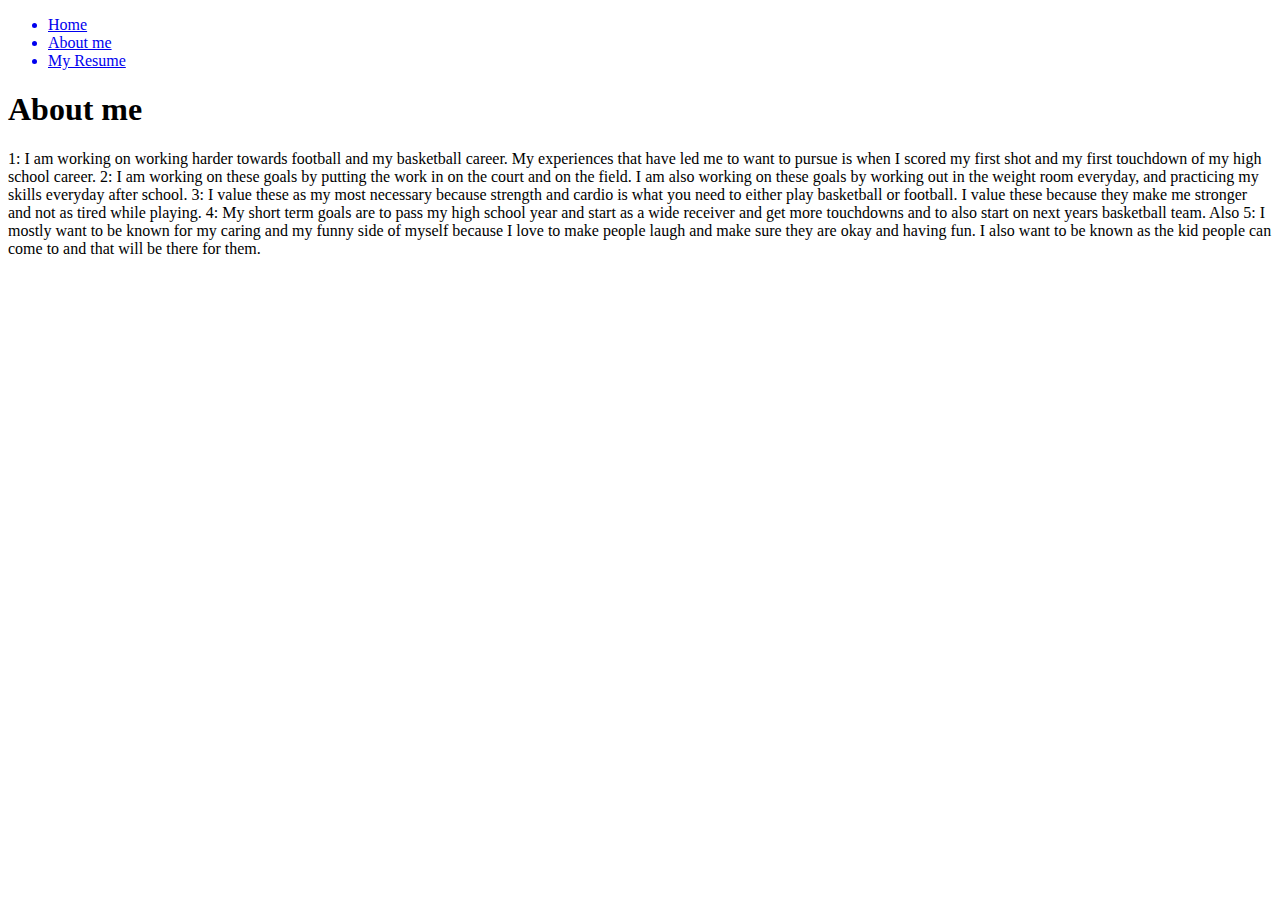
<file: aboutme.html>
<!DOCTYPE html>
<html>
  <head>
    <title>About me</title>
  </head>
  <header>
    <nav>
      <ul>
        <a href="./index.html"><li>Home</li></a>
        <a href="./aboutme.html"><li>About me</li></a>
        <a href="./myresume.pdf" target="_blank"><li>My Resume</li></a>
      </ul>
    </nav>
  </header>
  <body>
    <h1>About me</h1>
    <p>1: I am working on working harder towards football and my basketball career. My experiences that have led me to want to pursue is when I scored my first shot and my first touchdown of my high school career.  

2: I am working on these goals by putting the work in on the court and on the field. I am also working on these goals by working out in the weight room everyday, and practicing my skills everyday after school.

3: I value these as my most necessary because strength and cardio is what you need to either play basketball or football. I value these because they make me stronger and not as tired while playing. 

4: My short term goals are to pass my high school year and start as a wide receiver and get more touchdowns and to also start on next years basketball team. Also 

5: I mostly want to be known for my caring and my funny side of myself because I love to make people laugh and make sure they are okay and having fun. I also want to be known as the kid people can come to and that will be there for them.</p>
  </body>
  <footer>
    <iframe width="640px" height="480px" src="https://forms.office.com/Pages/ResponsePage.aspx?id=SjyUWVNiDU2KmP71AwPTSw78o6QYjNZJoSrJC6-vxRxUODBQMktNRVNBMk9PNVc1QVBJVjZQQ0VHRi4u&embed=true" frameborder="0" marginwidth="0" marginheight="0" style="border: none; max-width:100%; max-height:100vh" allowfullscreen webkitallowfullscreen mozallowfullscreen msallowfullscreen> </iframe>
  </footer>
</html>
</file>
